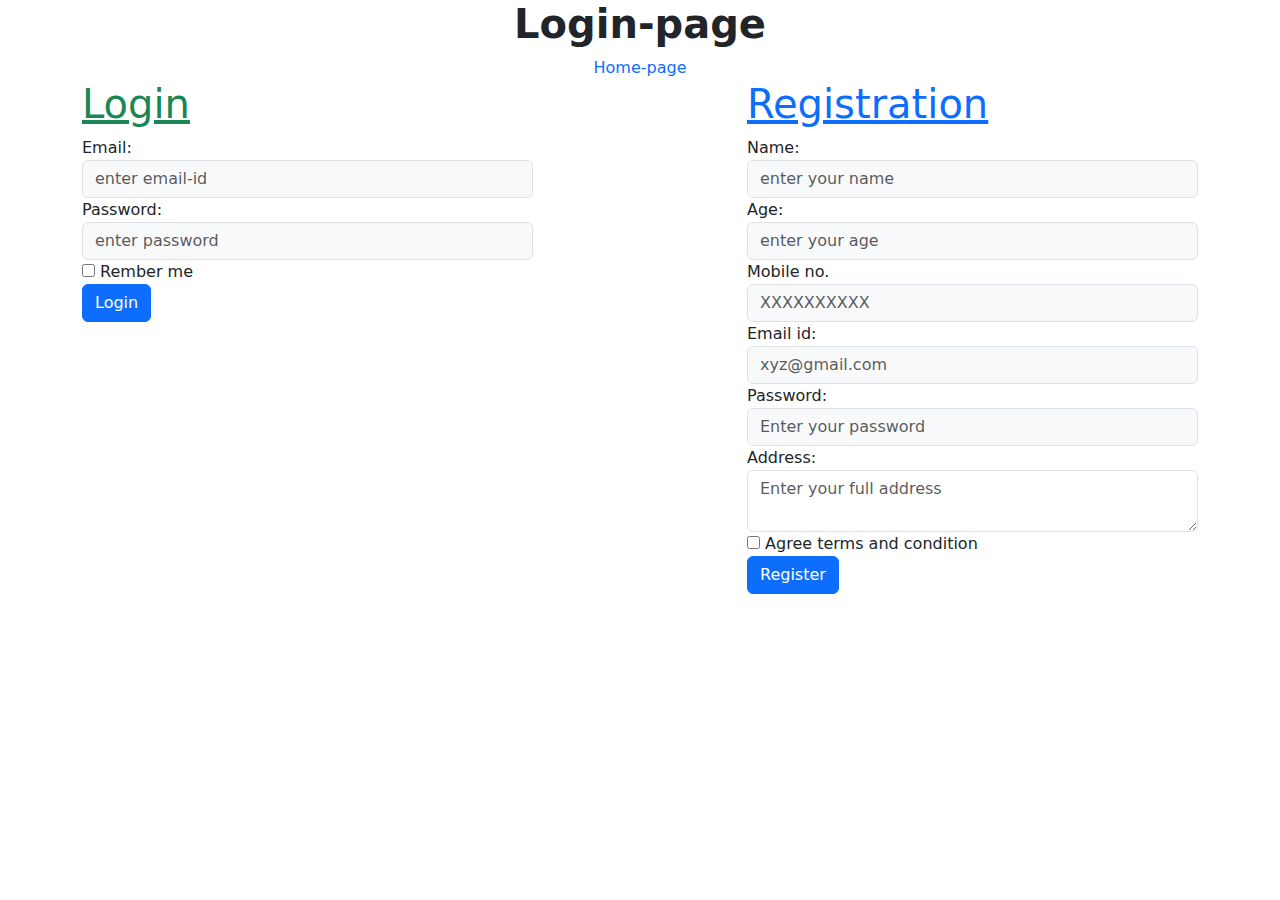
<file: login.html>
<!DOCTYPE html>
<html lang="en">
<head>
    <meta charset="UTF-8">
    <meta name="viewport" content="width=device-width, initial-scale=1.0">
    <title>Login</title>
    <link rel="stylesheet" href="https://cdn.jsdelivr.net/npm/bootstrap@5.3.2/dist/css/bootstrap.min.css">
    <script src="	https://cdn.jsdelivr.net/npm/bootstrap@5.3.2/dist/js/bootstrap.bundle.min.js" rel="javascript"></script>
</head>
<body>
        <div class="container ">
           <center> <h1><b>Login-page</b> </h1>
           <a href="index (3).html" style=" text-decoration: none; ">Home-page</a></center>
           <div class="row">
            <div class="col-md-5 col-sm-6 ">
              <div class="row">
                <div class="col text-success"><h1><u>Login</u></h1></div>
              </div>  
              <div class="row">
                <div class="col ">
                    <form action="#">
                        <div class="form-group">
                            <label for="email">Email:</label>
                            <input type="email" class="form-control bg-light" id="email"placeholder="enter email-id "name="email">
                        </div>
                        <div class="form-group">
                            <label for="pass">Password:</label>
                            <input type="password" id="pass" placeholder="enter password" class="form-control bg-light" name="password">
                        </div>
                         <div class="checkbox">
                            <input type="checkbox" name="rember" id="re">
                            <label for="re">Rember me</label>
                         </div>
                          <button type="submit" class="btn btn-primary">Login</button>
                    </form>
                </div>
              </div>
              
            </div>
            <div class="col-md-2 col-sm-6">
                <div class="row-9">
                    <div class="col"></div>
                </div>
            </div>
            <div class="col-md-5 col-sm-6 ">
                <div class="row">
                    <div class="col text-primary"><h1><u>Registration</u></h1></div>
                </div>
                <div class="row">
                    <div class="col">
                        <form action="#">
                            <div class="form-group">
                                <label for="name">Name:</label>
                                <input type="text" class="form-control bg-light" name="name" placeholder="enter your name" id="name">
                            </div>
                            <div class="form-group">
                                <label for="age">Age:</label>
                                <input type="number" class="form-control bg-light" id="age" name="age" placeholder="enter your age">
                            </div>
                            <div class="form-group">
                                <label for="mn">Mobile no.</label>
                                <input type="tel" class="form-control bg-light" name="mobile no" placeholder="XXXXXXXXXX" id="mn">
                            </div>
                            <div class="form-group">
                                <label for="email">Email id:</label>
                                <input type="email" id="email" class="form-control bg-light" placeholder="xyz@gmail.com" name="email">
                            </div>
                            <div class="form-group">
                                <label for="pass">Password:</label>
                                <input type="password" id="pass" class="form-control bg-light" placeholder="Enter your password" name="pass">
                            </div>
                            <div class="form-group">
                                <label for="add">Address:</label>
                                <textarea id="add" class="form-control" placeholder="Enter your full address"></textarea>
                            </div>
                            <div class="checkbox">
                                <input type="checkbox"  id="tc"name="agree">
                                <label for="tc">Agree terms and condition</label>
                            </div>
                            <button type="submit" name="submit " class="btn btn-primary">Register</button>
                        </form>
                    </div>
                </div>
            </div>
           </div>
 </div>
 
    
</body>
</html>
</file>
